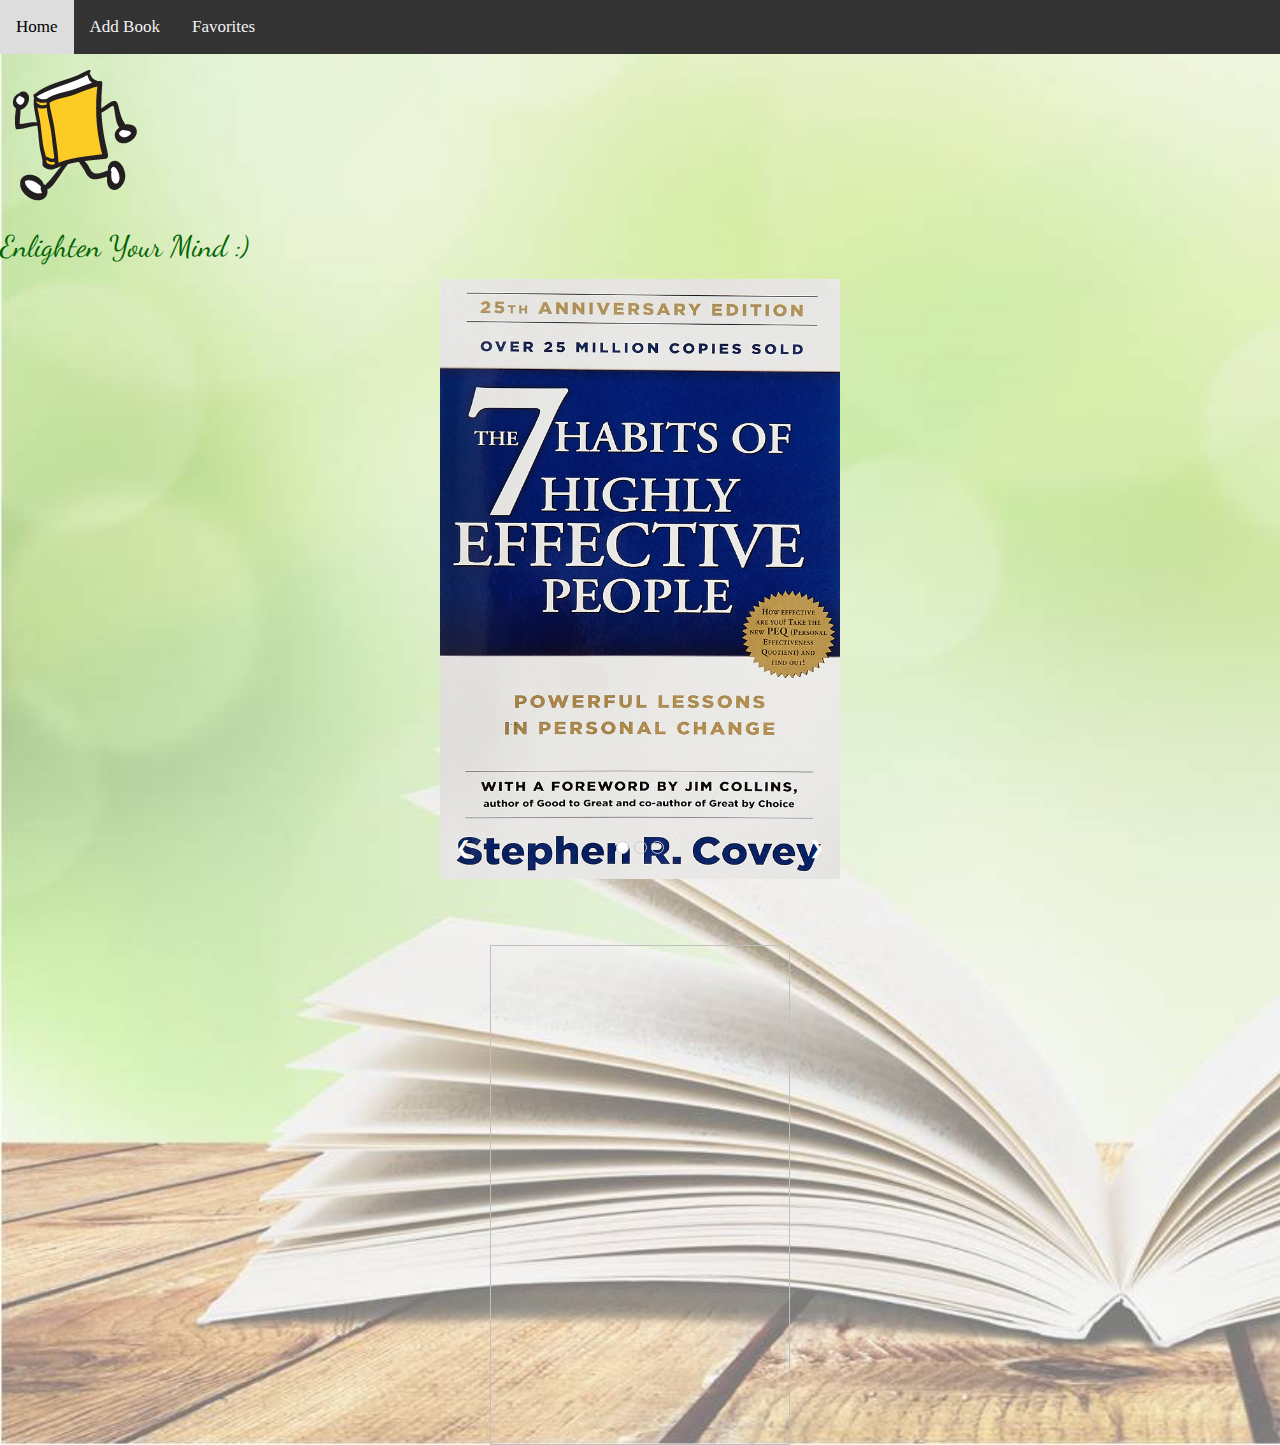
<file: index.html>
<html>
<head>
  <title>Reactor Prep Lesson</title>
  <meta name="viewport" content="width=device-width, initial-scale=1">
  <link rel="stylesheet" href="https://www.w3schools.com/w3css/4/w3.css">
  <link rel="stylesheet" href="https://maxcdn.bootstrapcdn.com/bootstrap/4.0.0-alpha.6/css/bootstrap.min.css" integrity="sha384-rwoIResjU2yc3z8GV/NPeZWAv56rSmLldC3R/AZzGRnGxQQKnKkoFVhFQhNUwEyJ" crossorigin="anonymous">
  <link href='https://fonts.googleapis.com/css?family=Dancing Script' rel='stylesheet'>
  <link rel="stylesheet" href="style.css">

  <style>
  	

  </style>
</head>

<body id="indexBody">
<div class="container-fluid">
<div class="topnav" id="myTopnav">
  <a href="index.html" class="active">Home</a>
  <a href="addBook.html">Add Book</a>
  <a href="#favorites">Favorites</a>
  <a href="javascript:void(0);" class="icon" onclick="myFunction()">&#9776;</a>
</div>

	<img src="logo.png">
	<h4 id="logoText">Enlighten Your Mind :)</h4>

<center>
<div class="w3-content w3-display-container" style="max-width:800px">
  <a href="bookInfo.html"  id="The 7 Habits of Highly Effective People" class="someClass"><img class="mySlides" src="The7HabitsofHighlyEffectivePeople.jpg" style="width:50%"></a>

  <a href="bookInfo.html" id="The Autobiography of Benjamin Franklin" class="someClass"><img class="mySlides" src="BenjaminFranklin.jpeg" style="width:50%"></a>
  
  <a href="bookInfo.html" id="A Hebrew Female in My Heart" class="someClass"><img class="mySlides" src="AHebrewFemaleinMyHeart.jpeg" style="width:50%"></a>
  <div class="w3-center w3-container w3-section w3-large w3-text-white w3-display-bottommiddle" style="width:50%">
    <div class="w3-left w3-hover-text-khaki" onclick="plusDivs(-1)">&#10094;</div>
    <div class="w3-right w3-hover-text-khaki" onclick="plusDivs(1)">&#10095;</div>
    <span class="w3-badge demo w3-border w3-transparent w3-hover-white" onclick="currentDiv(1)"></span>
    <span class="w3-badge demo w3-border w3-transparent w3-hover-white" onclick="currentDiv(2)"></span>
    <span class="w3-badge demo w3-border w3-transparent w3-hover-white" onclick="currentDiv(3)" id="lastSpan"></span>

  </div>
</div>
  <br><br>  
  <div id="newImgDiv">
    <a href="="bookInfo.html"></a>
  </div>
	
</div>
</center>
	<script src="https://code.jquery.com/jquery-3.3.1.js"></script>
    <script type="text/javascript" src="index.js"></script>
    
<script>
      var newImgSrc = localStorage.getItem("newImgSrc");
      var $imgBook = $("<img height='500px' width='300px'>");
      $imgBook.attr("class", "someClass");
        // $imgBook.attr("src", "");
        // $imgBook.css("display", "none");
      $imgBook.attr("src", newImgSrc);
      //$("#newImgDiv").html("<a href='bookInfo.html'>"+$imgBook+"</a>")
      $imgBook.appendTo("#newImgDiv");



  var slideIndex = 1;
showDivs(slideIndex);

function plusDivs(n) {
  showDivs(slideIndex += n);
}

function currentDiv(n) {
  showDivs(slideIndex = n);
}

function showDivs(n) {
  var i;
  var x = document.getElementsByClassName("mySlides");
  var dots = document.getElementsByClassName("demo");
  if (n > x.length) {slideIndex = 1}    
  if (n < 1) {slideIndex = x.length}
  for (i = 0; i < x.length; i++) {
     x[i].style.display = "none";  
  }
  for (i = 0; i < dots.length; i++) {
     dots[i].className = dots[i].className.replace(" w3-white", "");
  }
  x[slideIndex-1].style.display = "block";  
  dots[slideIndex-1].className += " w3-white";
}
</script>

</body>
</html>
</file>
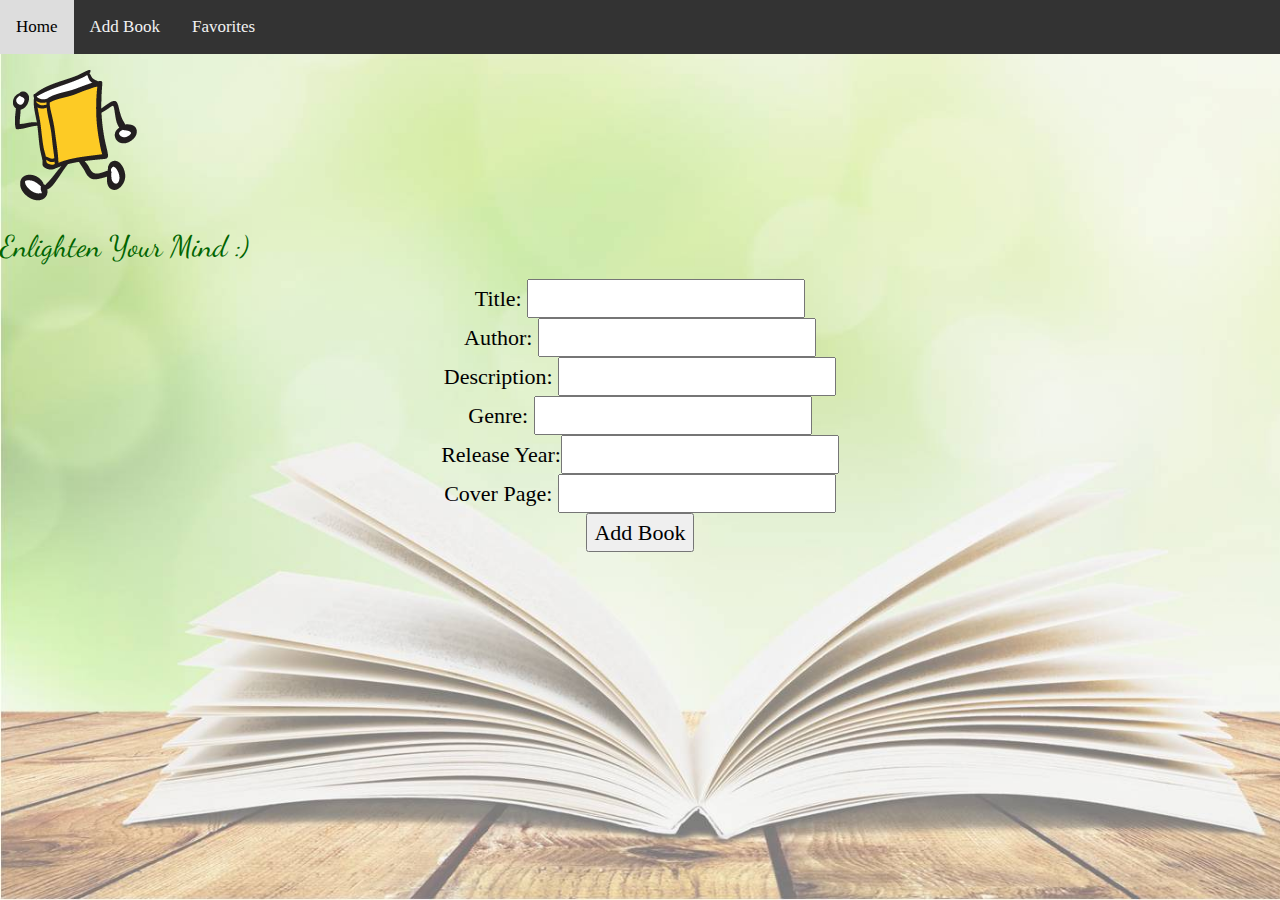
<file: addBook.html>
<html>
<head>
  <title>Reactor Prep Lesson</title>
  <link rel="stylesheet" href="https://www.w3schools.com/w3css/4/w3.css">
  <link href='https://fonts.googleapis.com/css?family=Dancing Script' rel='stylesheet'>
  <link rel="stylesheet" href="style.css">
  
  <style>

  </style>
</head>

<body id="addBookBody">
  <div class="topnav" id="myTopnav">
  <a href="index.html" class="active">Home</a>
  <a href="addBook.html">Add Book</a>
  <a href="#favorites">Favorites</a>
  <a href="javascript:void(0);" class="icon" onclick="myFunction()">&#9776;</a>
  </div>

  <img src="logo.png">
  <h4 id="logoText">Enlighten Your Mind :)</h4>

  <center>
  <form>
    Title:       <input type="text" id="txtTitle"><br>
    Author:      <input type="text" id="txtAuthor"><br>
    Description: <input type="text" id="txtDescription"><br>
    Genre:       <input type="text" id="txtGenre"><br>
    Release Year:<input type="number" id="txtReleaseYear"><br>

    Cover Page:   <input type="text" id="txtCoverPage"><br>
    <button id="btn" type="button" onclick="addBook()">Add Book</button>
  </form>
  </center>

    <script src="https://code.jquery.com/jquery-3.3.1.js"></script>
    <script type="text/javascript" src="index.js"></script>
</body>

</html>
</file>
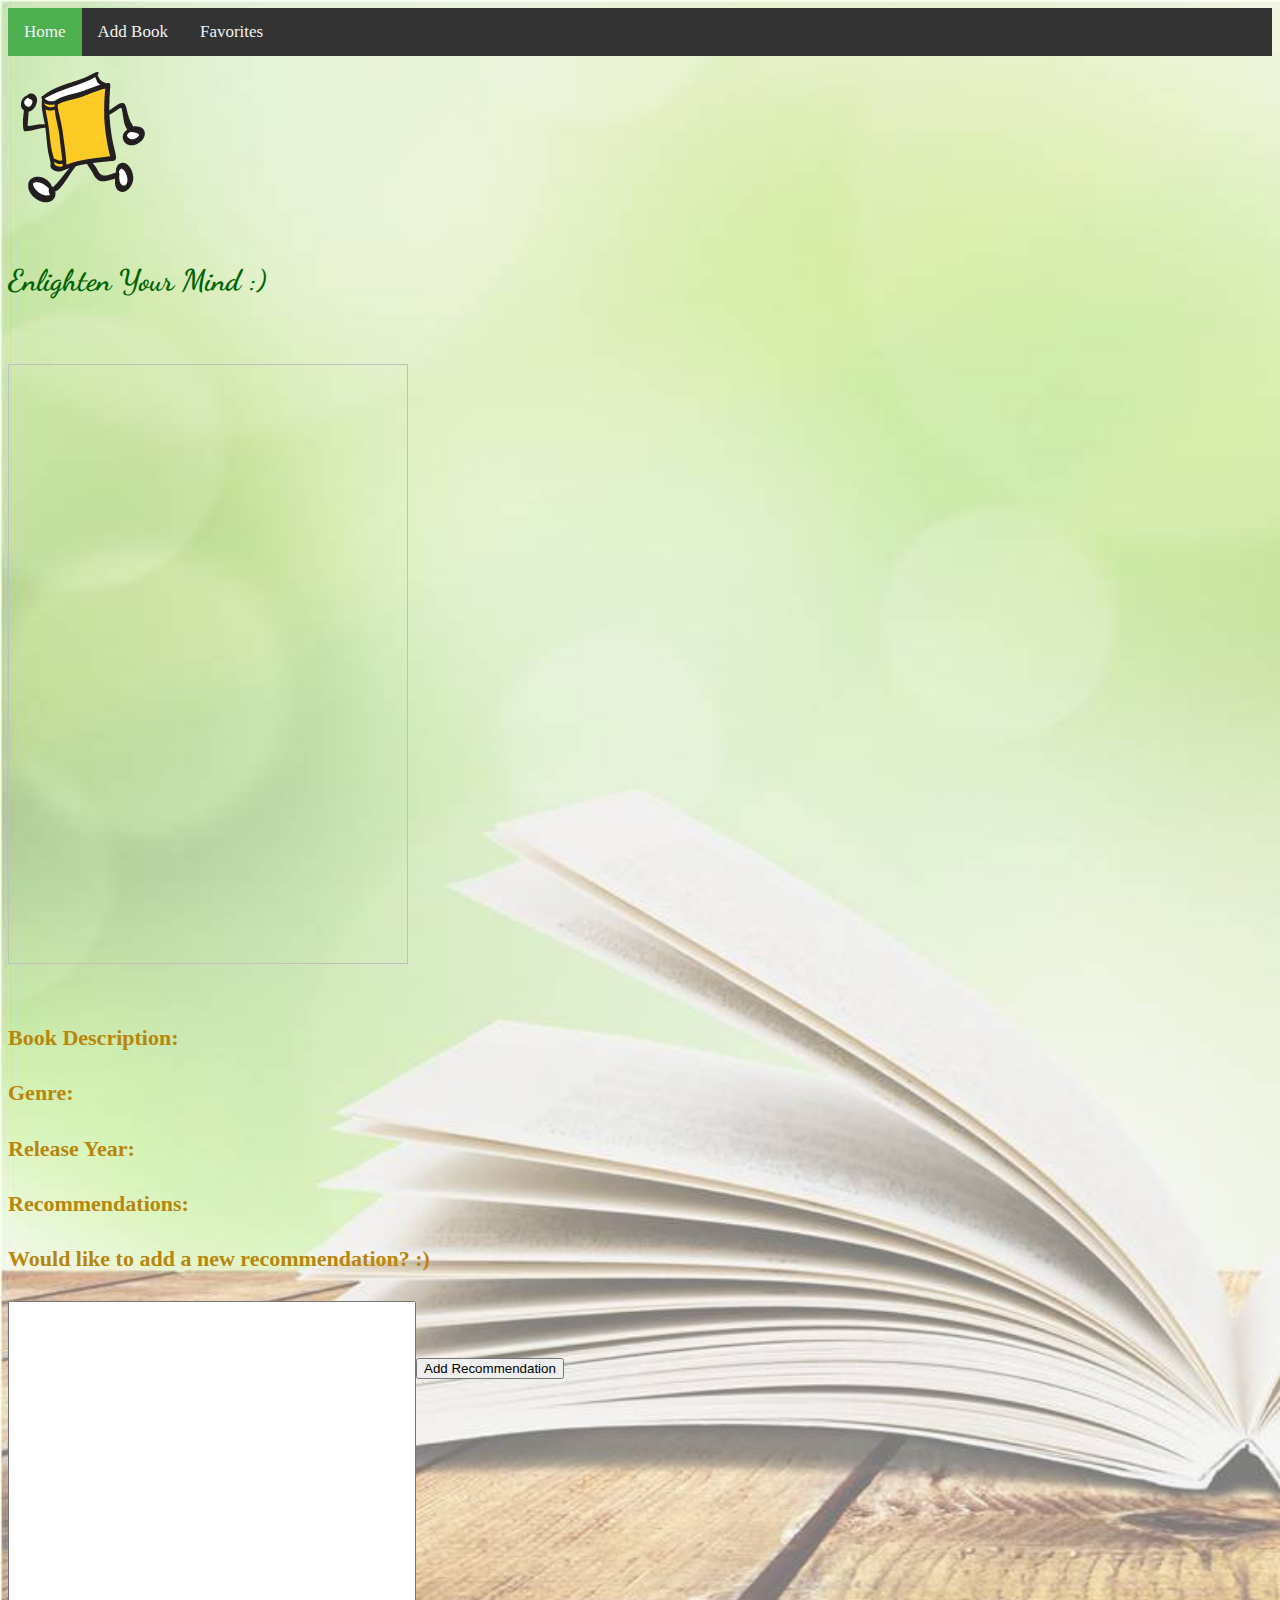
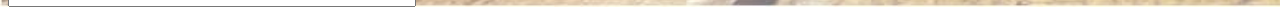
<file: bookInfo.html>
<!DOCTYPE html>
<html>
<head>
	<title>Book Info</title>
	<link rel="stylesheet" href="style.css">
	<meta name="viewport" content="width=device-width, initial-scale=1">
	<link rel="stylesheet" href="https://maxcdn.bootstrapcdn.com/bootstrap/4.0.0-alpha.6/css/bootstrap.min.css" integrity="sha384-rwoIResjU2yc3z8GV/NPeZWAv56rSmLldC3R/AZzGRnGxQQKnKkoFVhFQhNUwEyJ" crossorigin="anonymous">
    <link href='https://fonts.googleapis.com/css?family=Dancing Script' rel='stylesheet'>
</head>
<body>
    <div class="container-fluid">
        <div class="topnav" id="myTopnav">
          <a href="index.html" class="active">Home</a>
          <a href="addBook.html">Add Book</a>
          <a href="#favorites">Favorites</a>
          <a href="javascript:void(0);" class="icon" onclick="myFunction()">&#9776;</a>
        </div>
	<img src="logo.png">
	<h4 id="logoText">Enlighten Your Mind :)</h4><br>


	<div class="row text-center">
		<div class="col-md-4" id="left">Left</div>
		<div class="col-md-4" id="right"><br><h4 class="titles">Book Description:</h4>
			<p id="pDesc" class="info"></p>
			<h4 class="titles">Genre:</h4>
			<p id="pGenre" class="info"></p>
			<h4 class="titles">Release Year:</h4>
			<p id="pRelease" class="info"></p>
			<h4 class="titles">Recommendations:</h4>
			<div id="recomDiv" class="info">
                <p id="recomPar" class="info"></p>         
            </div>
		</div>

        <div class="col-md-4" id="recom">
            <form>
                <h4 class="titles">Would like to add a new recommendation? :)</h4>
                <input type="text" id="txtRecom" style="height: 300px; width: 400px; float: left;"><br><br>
                <button id="btnRecom" onclick="addRecommendation()">Add Recommendation</button>
            </form>

        </div>

	</div>

    </div>
	<script src="https://code.jquery.com/jquery-3.3.1.js"></script>
    <script type="text/javascript" src="index.js"></script>
    <script type="text/javascript">

    	var $imgBook = $("<img height='600px' width='400px'>");
    	var imgSrc = localStorage.getItem("imgSrc");
    	$imgBook.attr("src", imgSrc);
    	$('#left').html($imgBook);
    	var bookIndex;
    	for (var i = 0; i < allBooks.length; i++) 
    	{
    		if(imgSrc === allBooks[i].coverPage)
    		{
    			bookIndex = i;
    			break;
    		}
    	}
    	var desc = allBooks[bookIndex].description;
    	$("#pDesc").html("<b>"+desc+"</b>");
    	var genre = allBooks[bookIndex].genre;
    	$("#pGenre").html("<b>"+genre+"</b>");
    	var releaseYear = allBooks[bookIndex].releaseYear;
    	$("#pRelease").html("<b>"+releaseYear+"</b>"); 

    	for(var i=0; i<allBooks[bookIndex].recommendations.length; i++)
        {
            var $recomPar = $("<p></p>");
            $recomPar.attr("class", "info");
            $recomPar.html("<b>"+allBooks[bookIndex].recommendations[i]+"</b>");
            $("#recomPar").append($recomPar);
            //$recomPar.appendTo("#right");
        }


    </script>
</body>
</html>
</file>
<file: style.css>
body
  	{
  		background: url("bg.jpg");
  		font-family: 'Arizonia';font-size: 22px;
  		background-repeat: no-repeat;
  		background-size: cover;
  	}
  	.titles
  	{
  		color: DarkGoldenRod;
  		text-align: left;
  	}

  	.info
  	{
  		color: green;
  		text-align: left;
  	}
  	#logoText {
  		font-family: 'Dancing Script';
  		font-size: 30px;
  		color: darkgreen;
  	}



  		.topnav {
    background-color: #333;
    overflow: hidden;
}
	.topnav a {
    float: left;
    display: block;
    color: #f2f2f2;
    text-align: center;
    padding: 14px 16px;
    text-decoration: none;
    font-size: 17px;
}
 
 	.topnav a:hover {
    background-color: #ddd;
    color: black;
}

	.active {
    background-color: #4CAF50;
    color: white;
}

	.topnav .icon {
    display: none;
	}

	.mySlides {display:none; width: 400px; height:600px;}
	.w3-left, .w3-right, .w3-badge {cursor:pointer}
	.w3-badge {height:13px;width:13px;padding:0}
</file>
